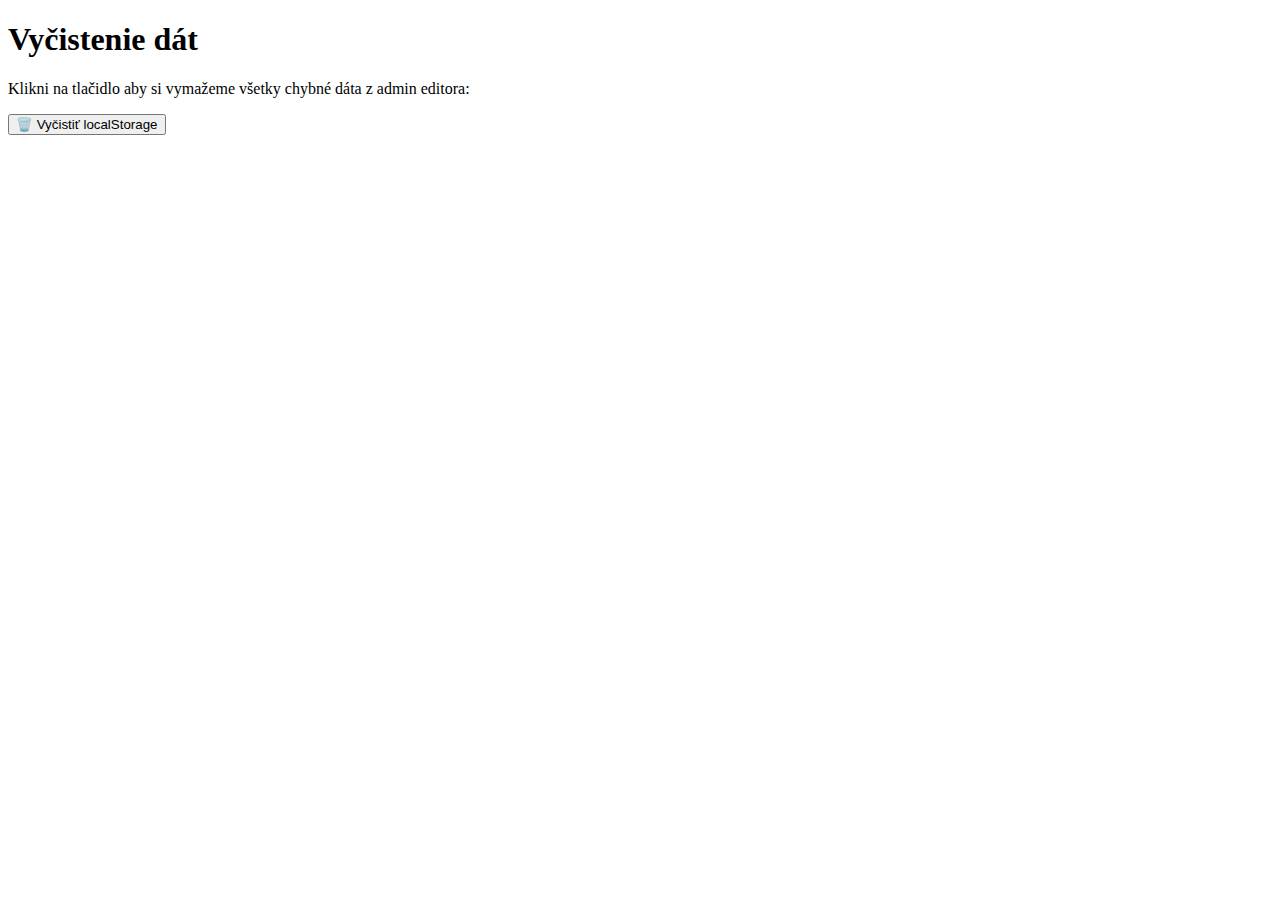
<file: cleanup.html>
<!DOCTYPE html>
<html>
<head>
    <title>Cleanup localStorage</title>
</head>
<body>
    <h1>Vyčistenie dát</h1>
    <p>Klikni na tlačidlo aby si vymažeme všetky chybné dáta z admin editora:</p>
    <button onclick="cleanup()">🗑️ Vyčistiť localStorage</button>
    <p id="status"></p>
    
    <script>
        function cleanup() {
            try {
                localStorage.removeItem('qb_admin_texts');
                document.getElementById('status').innerHTML = '✅ Všetky admin texty boli vymazané!<br><br>Teraz si môžeš otvoriť <a href="rezervacia.html">rezervacia.html</a> a všetko by malo byť v poriadku.';
                document.getElementById('status').style.color = 'green';
                document.getElementById('status').style.fontWeight = 'bold';
            } catch (e) {
                document.getElementById('status').innerHTML = '❌ Chyba: ' + e.message;
                document.getElementById('status').style.color = 'red';
            }
        }
    </script>
</body>
</html>
</file>
